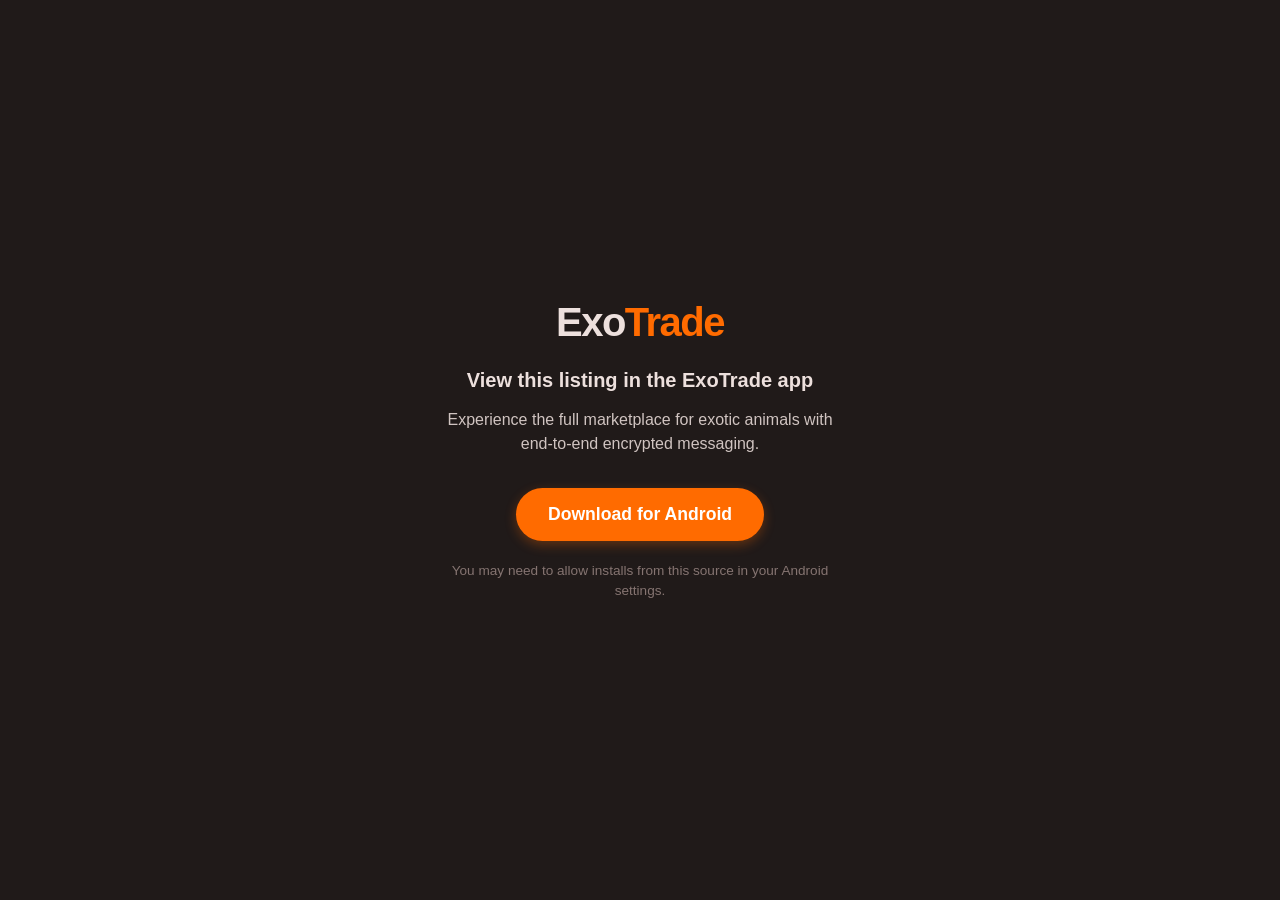
<file: server/get-app.html>
<!DOCTYPE html>
<html lang="en">
<head>
    <meta charset="UTF-8">
    <meta name="viewport" content="width=device-width, initial-scale=1.0">
    <title>Download ExoTrade</title>
    <style>
        :root {
            --brand-orange: #FF6B00;
            --bg-dark: #201A19;
            --text-main: #EDE0DD;
            --text-muted: #D0C4C1;
            --surface: #2D2422;
        }
        body {
            font-family: -apple-system, BlinkMacSystemFont, "Segoe UI", Roboto, Helvetica, Arial, sans-serif;
            display: flex;
            align-items: center;
            justify-content: center;
            min-height: 100vh;
            margin: 0;
            background-color: var(--bg-dark);
            color: var(--text-main);
            text-align: center;
        }
        .container {
            padding: 40px 20px;
            max-width: 400px;
            width: 100%;
        }
        .logo {
            font-size: 2.5rem;
            font-weight: 800;
            letter-spacing: -1.5px;
            margin-bottom: 24px;
        }
        .logo span { color: var(--brand-orange); }
        h1 {
            font-size: 1.25rem;
            font-weight: 600;
            margin-bottom: 12px;
            color: var(--text-main);
        }
        p {
            font-size: 1rem;
            color: var(--text-muted);
            margin-bottom: 32px;
            line-height: 1.5;
        }
        .download-btn {
            display: inline-block;
            background-color: var(--brand-orange);
            color: #fff;
            text-decoration: none;
            padding: 16px 32px;
            border-radius: 32px;
            font-weight: 700;
            font-size: 1.1rem;
            transition: transform 0.2s, background-color 0.2s;
            box-shadow: 0 4px 12px rgba(255, 107, 0, 0.3);
        }
        .download-btn:active {
            transform: scale(0.98);
        }
        .note {
            margin-top: 20px;
            font-size: 0.85rem;
            color: #857471;
            line-height: 1.4;
        }
    </style>
</head>
<body>
    <div class="container">
        <div class="logo">Exo<span>Trade</span></div>
        <h1>View this listing in the ExoTrade app</h1>
        <p>Experience the full marketplace for exotic animals with end-to-end encrypted messaging.</p>

        <a href="/downloads/extrade-v0.0.2.apk" class="download-btn">Download for Android</a>

        <div class="note">
            You may need to allow installs from this source in your Android settings.
        </div>
    </div>
</body>
</html>
</file>
